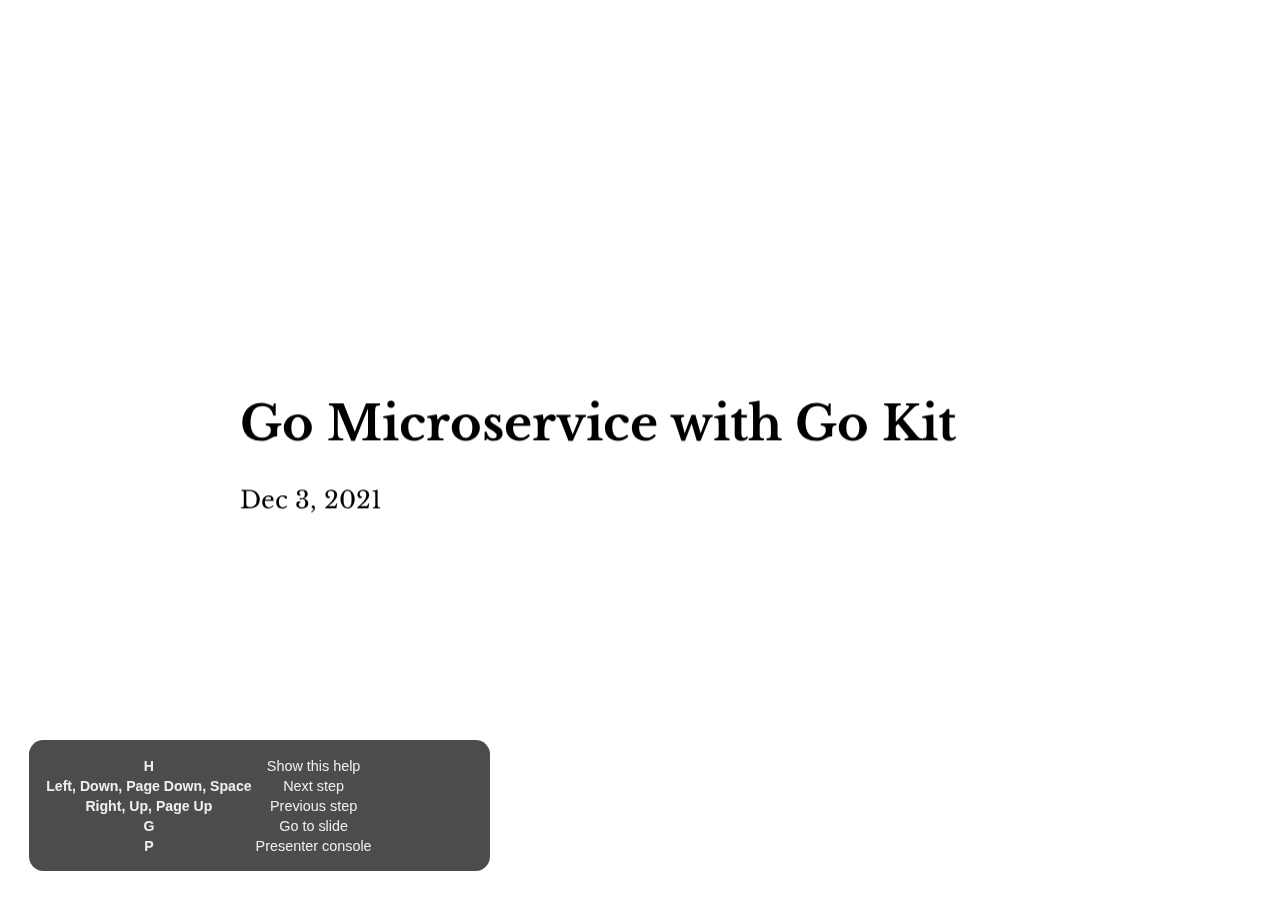
<file: index.html>
<!DOCTYPE html><html xmlns="http://www.w3.org/1999/xhtml"><head><title>Go Microservice with Go Kit</title><meta charset="UTF-8"></meta><meta name="generator" content="Hovercraft! 1.0 http://regebro.github.com/hovercraft"></meta><link rel="stylesheet" href="css/hovercraft.css" media="all"></link><link rel="stylesheet" href="css/highlight.css" media="all"></link><link rel="stylesheet" href="font.css" media="screen,projection"></link><script type="text/x-mathjax-config">
      MathJax.Hub.Config({
        showProcessingMessages: false,
        messageStyle: "none",
        TeX : { extensions : ['color.js'] }
      });
    </script></head><body class="impress-not-supported"><div id="impress-help"></div><div id="impress" data-transition-duration="1000"><div class="step step-level-1" step="0" data-rotate-x="0" data-rotate-y="0" data-rotate-z="0" data-scale="1" data-x="0" data-y="0" data-z="0"><h1 id="go-microservice-with-go-kit">Go Microservice with Go Kit</h1><p>Dec 3, 2021</p></div><div class="step step-level-1" step="1" data-rotate-x="0" data-rotate-y="0" data-rotate-z="0" data-scale="1" data-x="1600" data-y="0" data-z="0"><h1 id="overview">Overview</h1><ul><li>Go microservice framework</li><li>Why Choose Go Kit</li><li>Go Kit Features</li><li>How to Learn Go Kit</li><li>Quick Demo</li></ul></div><div class="step step-level-1" step="2" data-rotate-x="0" data-rotate-y="0" data-rotate-z="0" data-scale="1" data-x="3200" data-y="0" data-z="0"><h1 id="go-microservice-framework">Go Microservice Framework</h1><ul><li><a href="https://github.com/go-kit/kit">Go kit</a> (21.8K GitHub star)<ul><li>Loosely coupled</li><li>Easy to add customized features</li><li>Need good knowledge of Go language features</li></ul></li><li><a href="https://go-kratos.dev/">Kratos</a> (15.6K) &amp; <a href="https://github.com/micro/micro">Go Micro</a> (10.7K)<ul><li>Opinionated</li><li>Self-written tool to create project boilerplate</li><li>Quick prototype, less flexibility</li></ul></li></ul></div><div class="step step-level-1" step="3" data-rotate-x="0" data-rotate-y="0" data-rotate-z="0" data-scale="1" data-x="4800" data-y="0" data-z="0"><h1 id="why-choose-go-kit">Why Choose Go Kit</h1><p>I choose Go kit because</p><ul><li>Most stars on GitHub. Easy for googling and find answers</li><li>Standard Go toolchain to manage the project. No tools from framework</li><li>Easy to add features, such as HTTP 303 See Other</li><li>Easy to integrate web framework <a href="https://github.com/gin-gonic/gin">gin</a></li></ul></div><div class="step step-level-1" step="4" data-rotate-x="0" data-rotate-y="0" data-rotate-z="0" data-scale="1" data-x="6400" data-y="0" data-z="0"><h1 id="go-kit-features">Go Kit Features</h1><ul><li>JSON over HTTP (RESTful API), gRPC, etc.</li><li>Separation of concerns<ul><li>Logging</li><li>Instrumentation</li></ul></li><li>Service discovery</li><li>Load balancing/ Circuit Breaker/ Rate Limit</li></ul></div><div class="step step-level-1" step="5" data-rotate-x="0" data-rotate-y="0" data-rotate-z="0" data-scale="1" data-x="8000" data-y="0" data-z="0"><h1 id="go-kit-advance-topics">Go Kit Advance Topics</h1><ul><li>Threading a context</li><li>Distributed tracing</li><li>Creating a client package/SDK</li></ul></div><div class="step step-level-1" step="6" data-rotate-x="0" data-rotate-y="0" data-rotate-z="0" data-scale="1" data-x="9600" data-y="0" data-z="0"><h1 id="how-to-learn-go-kit">How to Learn Go Kit</h1><ul><li>MUST read <a href="https://gokit.io/examples/stringsvc.html">Go kit stringsvc tutorial</a></li><li>The tutorial covers all important features of Go Kit</li><li>The sample code is short and easy to pick up</li><li>You must run it yourself!!!</li></ul></div><div class="step step-level-1" step="7" data-rotate-x="0" data-rotate-y="0" data-rotate-z="0" data-scale="1" data-x="11200" data-y="0" data-z="0"><h1 id="quick-demo">Quick Demo</h1><ul><li>Short URL service using Go kit</li><li>Use only following Go kit features<ul><li>JSON over HTTP</li><li>Logging</li><li>Instrumentation</li></ul></li><li>Demo</li><li>Q&amp;A</li></ul></div></div><script type="text/javascript" src="js/impress.js"></script><script type="text/javascript" src="js/gotoSlide.js"></script><script type="text/javascript" src="js/hovercraft.js"></script></body></html>
</file>
<file: css/hovercraft.css>
/* This file left intentionally (almost) blank

   Landslide always adds a print.css and a screen.css, but they
   are not needed in impress.js, so this theme leaves them blank,
   except for hiding some things you want to hide.

   You can modify these files in your own fork, or you can add
   css-files in the landslide configuration file.
   See https://github.com/adamzap/landslide#presentation-configuration

*/

.impress-supported .fallback-message,
.step .notes {
    display: none;
}

.step {
    width: 800px;
}

.substep {
    opacity: 0;
}

.substep.substep-visible {
    opacity: 1;
    transition: opacity 1s;
}


/* Help popup */

#impress-help {
    background: none repeat scroll 0 0 rgba(0, 0, 0, 0.7);
    color: #EEEEEE;
    font-size: 60%;
    left: 2em;
    bottom: 2em;
    width: 30em;
    border-radius: 1em;
    padding: 1em;
    position: fixed;
    right: 0;
    text-align: center;
    z-index: 100;
    display: block;
    font-family: Verdana, Arial, Sans;
}

#impress-help strong {
    font-family: inherit;
    font-size: 98%;
}

/* Small hack to prevent the help from showing in previews */
.impress-console #impress-help {
    opacity: 0;
    background-color: green;
}

/* Slide numbers */

div#slide-number
{
    bottom: 1em;
    font-size: 5vh;
    position: absolute;
    right: 2.5em;
    text-align: right;
}
</file>
<file: css/highlight.css>
.highlight .hll { background-color: #ffffcc }
.highlight .c { color: #408090; font-style: italic } /* Comment */
.highlight .err { border: 1px solid #FF0000 } /* Error */
.highlight .k { color: #007020; font-weight: bold } /* Keyword */
.highlight .o { color: #666666 } /* Operator */
.highlight .cm { color: #408090; font-style: italic } /* Comment.Multiline */
.highlight .cp { color: #007020 } /* Comment.Preproc */
.highlight .c1 { color: #408090; font-style: italic } /* Comment.Single */
.highlight .cs { color: #408090; background-color: #fff0f0 } /* Comment.Special */
.highlight .gd { color: #A00000 } /* Generic.Deleted */
.highlight .ge { font-style: italic } /* Generic.Emph */
.highlight .gr { color: #FF0000 } /* Generic.Error */
.highlight .gh { color: #000080; font-weight: bold } /* Generic.Heading */
.highlight .gi { color: #00A000 } /* Generic.Inserted */
.highlight .go { color: #303030 } /* Generic.Output */
.highlight .gp { color: #c65d09; font-weight: bold } /* Generic.Prompt */
.highlight .gs { font-weight: bold } /* Generic.Strong */
.highlight .gu { color: #800080; font-weight: bold } /* Generic.Subheading */
.highlight .gt { color: #0040D0 } /* Generic.Traceback */
.highlight .kc { color: #007020; font-weight: bold } /* Keyword.Constant */
.highlight .kd { color: #007020; font-weight: bold } /* Keyword.Declaration */
.highlight .kn { color: #007020; font-weight: bold } /* Keyword.Namespace */
.highlight .kp { color: #007020 } /* Keyword.Pseudo */
.highlight .kr { color: #007020; font-weight: bold } /* Keyword.Reserved */
.highlight .kt { color: #902000 } /* Keyword.Type */
.highlight .m { color: #208050 } /* Literal.Number */
.highlight .s { color: #4070a0 } /* Literal.String */
.highlight .na { color: #4070a0 } /* Name.Attribute */
.highlight .nb { color: #007020 } /* Name.Builtin */
.highlight .nc { color: #0e84b5; font-weight: bold } /* Name.Class */
.highlight .no { color: #60add5 } /* Name.Constant */
.highlight .nd { color: #555555; font-weight: bold } /* Name.Decorator */
.highlight .ni { color: #d55537; font-weight: bold } /* Name.Entity */
.highlight .ne { color: #007020 } /* Name.Exception */
.highlight .nf { color: #06287e } /* Name.Function */
.highlight .nl { color: #002070; font-weight: bold } /* Name.Label */
.highlight .nn { color: #0e84b5; font-weight: bold } /* Name.Namespace */
.highlight .nt { color: #062873; font-weight: bold } /* Name.Tag */
.highlight .nv { color: #bb60d5 } /* Name.Variable */
.highlight .ow { color: #007020; font-weight: bold } /* Operator.Word */
.highlight .w { color: #bbbbbb } /* Text.Whitespace */
.highlight .mf { color: #208050 } /* Literal.Number.Float */
.highlight .mh { color: #208050 } /* Literal.Number.Hex */
.highlight .mi { color: #208050 } /* Literal.Number.Integer */
.highlight .mo { color: #208050 } /* Literal.Number.Oct */
.highlight .sb { color: #4070a0 } /* Literal.String.Backtick */
.highlight .sc { color: #4070a0 } /* Literal.String.Char */
.highlight .sd { color: #4070a0; font-style: italic } /* Literal.String.Doc */
.highlight .s2 { color: #4070a0 } /* Literal.String.Double */
.highlight .se { color: #4070a0; font-weight: bold } /* Literal.String.Escape */
.highlight .sh { color: #4070a0 } /* Literal.String.Heredoc */
.highlight .si { color: #70a0d0; font-style: italic } /* Literal.String.Interpol */
.highlight .sx { color: #c65d09 } /* Literal.String.Other */
.highlight .sr { color: #235388 } /* Literal.String.Regex */
.highlight .s1 { color: #4070a0 } /* Literal.String.Single */
.highlight .ss { color: #517918 } /* Literal.String.Symbol */
.highlight .bp { color: #007020 } /* Name.Builtin.Pseudo */
.highlight .vc { color: #bb60d5 } /* Name.Variable.Class */
.highlight .vg { color: #bb60d5 } /* Name.Variable.Global */
.highlight .vi { color: #bb60d5 } /* Name.Variable.Instance */
.highlight .il { color: #208050 } /* Literal.Number.Integer.Long */
</file>
<file: font.css>
@import url(http://fonts.googleapis.com/css?family=Libre+Baskerville);

body {
    font-size: 150%;
    font-family: Libre Baskerville;
}
</file>
